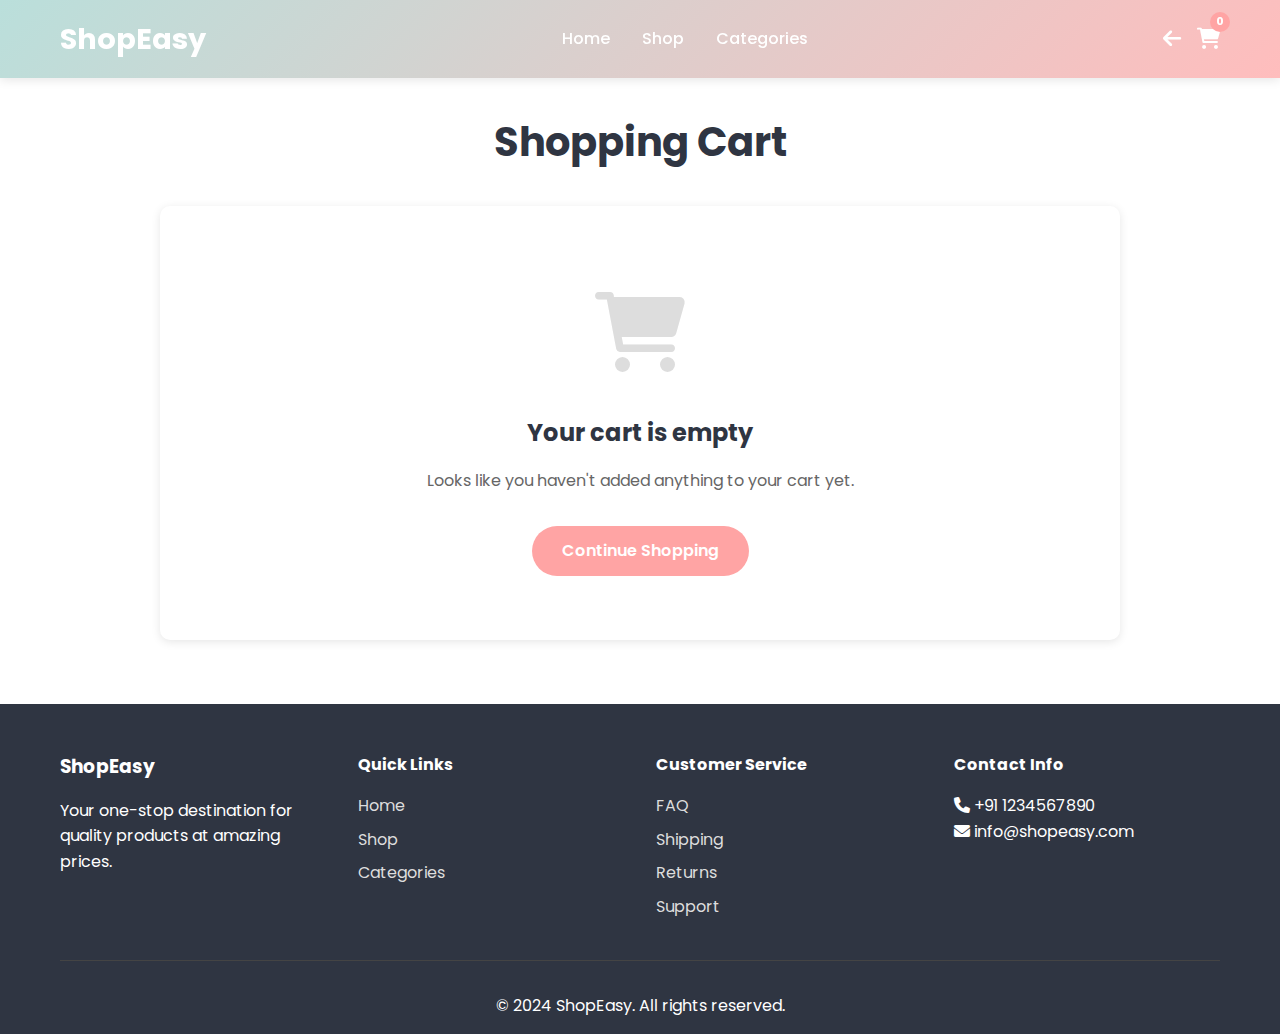
<file: cart.html>
<!DOCTYPE html>
<html lang="en">
<head>
    <meta charset="UTF-8">
    <meta name="viewport" content="width=device-width, initial-scale=1.0">
    <title>Shopping Cart - ShopEasy</title>
    <link href="https://fonts.googleapis.com/css2?family=Poppins:wght@300;400;500;600;700&display=swap" rel="stylesheet">
    <link rel="stylesheet" href="https://cdnjs.cloudflare.com/ajax/libs/font-awesome/6.0.0/css/all.min.css">
    <link rel="stylesheet" href="styles.css">
</head>
<body>
    <!-- Navigation -->
    <nav class="navbar">
        <div class="nav-container">
            <div class="nav-logo">
                <h2><a href="index.html" style="color: white; text-decoration: none;">ShopEasy</a></h2>
            </div>
            <ul class="nav-menu">
                <li class="nav-item">
                    <a href="index.html" class="nav-link">Home</a>
                </li>
                <li class="nav-item">
                    <a href="index.html#shop" class="nav-link">Shop</a>
                </li>
                <li class="nav-item">
                    <a href="index.html#categories" class="nav-link">Categories</a>
                </li>
            </ul>
            <div class="nav-icons">
                <a href="index.html" class="nav-icon">
                    <i class="fas fa-arrow-left"></i>
                </a>
                <a href="cart.html" class="nav-icon active">
                    <i class="fas fa-shopping-cart"></i>
                    <span class="cart-count">0</span>
                </a>
            </div>
            <div class="hamburger">
                <span class="bar"></span>
                <span class="bar"></span>
                <span class="bar"></span>
            </div>
        </div>
    </nav>

    <!-- Cart Page -->
    <div class="cart-page">
        <div class="cart-container">
            <h1 class="cart-header" style="font-size: 2.5rem; margin-bottom: 2rem; text-align: center; color: #2f3542;">Shopping Cart</h1>
            
            <!-- Cart Items -->
            <div id="cart-items-container">
                <!-- Cart items will be dynamically loaded here -->
            </div>

            <!-- Cart Summary -->
            <div style="max-width: 500px; margin: 2rem auto;" id="cart-summary-container">
                <!-- Cart summary will be loaded here -->
            </div>
        </div>
    </div>

    <!-- Footer -->
    <footer class="footer">
        <div class="container">
            <div class="footer-content">
                <div class="footer-section">
                    <h3>ShopEasy</h3>
                    <p>Your one-stop destination for quality products at amazing prices.</p>
                </div>
                <div class="footer-section">
                    <h4>Quick Links</h4>
                    <ul>
                        <li><a href="index.html">Home</a></li>
                        <li><a href="index.html#shop">Shop</a></li>
                        <li><a href="index.html#categories">Categories</a></li>
                    </ul>
                </div>
                <div class="footer-section">
                    <h4>Customer Service</h4>
                    <ul>
                        <li><a href="#">FAQ</a></li>
                        <li><a href="#">Shipping</a></li>
                        <li><a href="#">Returns</a></li>
                        <li><a href="#">Support</a></li>
                    </ul>
                </div>
                <div class="footer-section">
                    <h4>Contact Info</h4>
                    <p><i class="fas fa-phone"></i> +91 1234567890</p>
                    <p><i class="fas fa-envelope"></i> info@shopeasy.com</p>
                </div>
            </div>
            <div class="footer-bottom">
                <p>&copy; 2024 ShopEasy. All rights reserved.</p>
            </div>
        </div>
    </footer>

    <script src="script.js"></script>
    <script src="cart-script.js"></script>
</body>
</html>
</file>
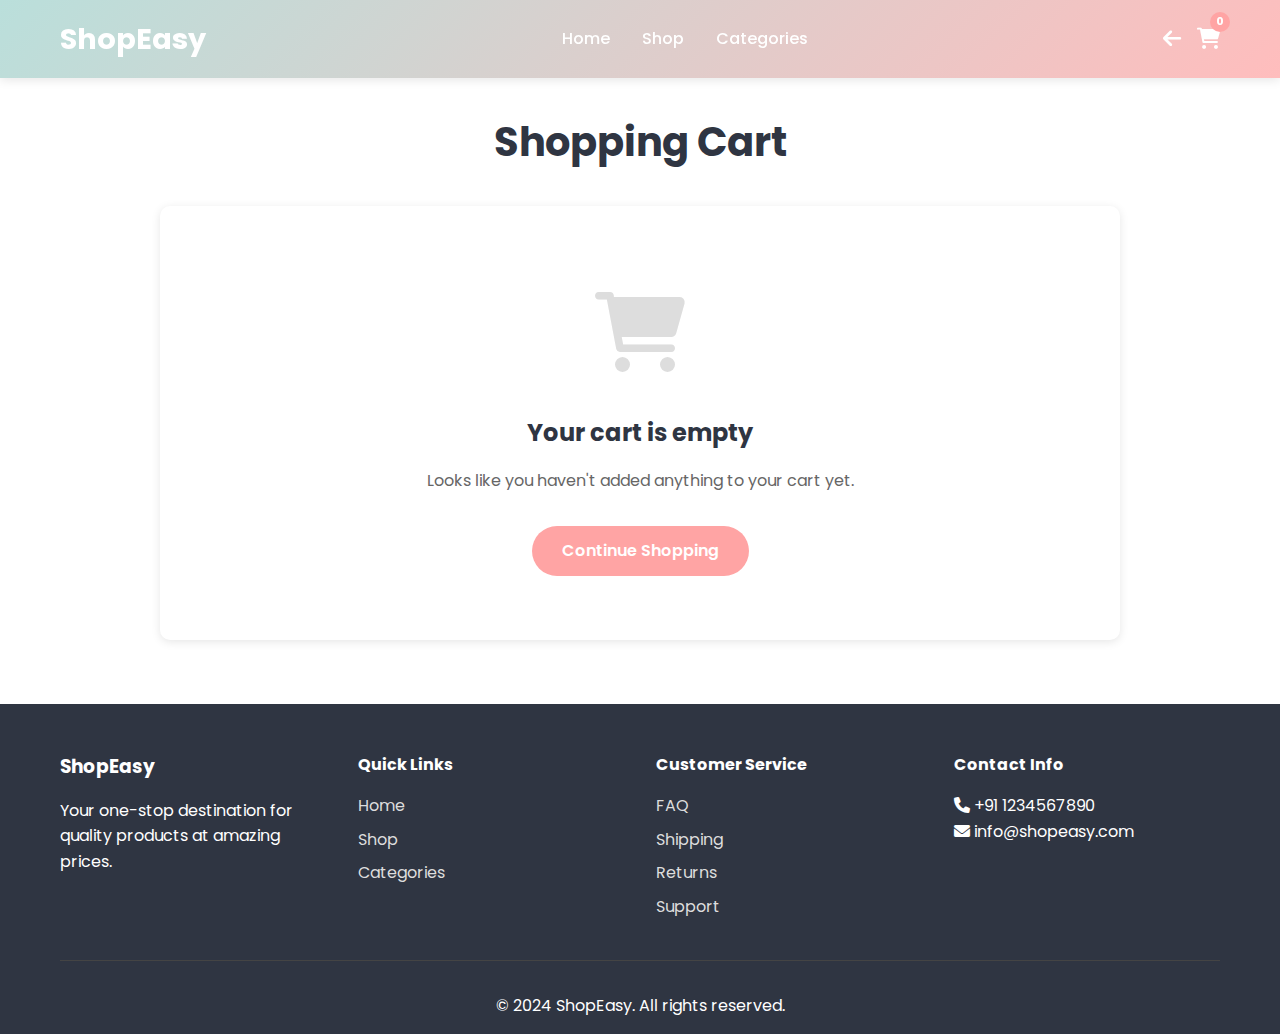
<file: checkout.html>
<!DOCTYPE html>
<html lang="en">
<head>
    <meta charset="UTF-8">
    <meta name="viewport" content="width=device-width, initial-scale=1.0">
    <title>Checkout - ShopEasy</title>
    <link href="https://fonts.googleapis.com/css2?family=Poppins:wght@300;400;500;600;700&display=swap" rel="stylesheet">
    <link rel="stylesheet" href="https://cdnjs.cloudflare.com/ajax/libs/font-awesome/6.0.0/css/all.min.css">
    <link rel="stylesheet" href="styles.css">
    <style>
        .checkout-container {
            max-width: 1000px;
            margin: 2rem auto;
            padding: 0 20px;
            display: grid;
            grid-template-columns: 1fr 1fr;
            gap: 2rem;
        }

        .checkout-form {
            background: white;
            padding: 2rem;
            border-radius: 10px;
            box-shadow: 0 2px 10px rgba(0,0,0,0.1);
        }

        .form-group {
            margin-bottom: 1.5rem;
        }

        .form-group label {
            display: block;
            margin-bottom: 0.5rem;
            font-weight: 600;
            color: #2f3542;
        }

        .form-group input,
        .form-group select {
            width: 100%;
            padding: 12px;
            border: 1px solid #ddd;
            border-radius: 5px;
            font-size: 1rem;
            font-family: 'Poppins', sans-serif;
        }

.form-group input:focus,
.form-group select:focus {
    outline: none;
    border-color: #FFA4A4;
}

        .payment-methods {
            display: flex;
            flex-direction: column;
            gap: 1rem;
        }

        .payment-option {
            display: flex;
            align-items: center;
            padding: 1rem;
            border: 2px solid #ddd;
            border-radius: 5px;
            cursor: pointer;
            transition: all 0.3s;
        }

.payment-option:hover {
    border-color: #FFA4A4;
}

        .payment-option input[type="radio"] {
            margin-right: 1rem;
        }

        .order-summary {
            background: white;
            padding: 2rem;
            border-radius: 10px;
            box-shadow: 0 2px 10px rgba(0,0,0,0.1);
            height: fit-content;
            position: sticky;
            top: 100px;
        }

        .summary-item {
            display: flex;
            justify-content: space-between;
            padding: 1rem 0;
            border-bottom: 1px solid #eee;
        }

        .summary-item:last-child {
            border-bottom: none;
        }

        @media (max-width: 768px) {
            .checkout-container {
                grid-template-columns: 1fr;
            }

            .order-summary {
                position: static;
            }
        }

        .success-message {
            display: none;
            text-align: center;
            padding: 3rem;
            background: white;
            border-radius: 10px;
            box-shadow: 0 2px 10px rgba(0,0,0,0.1);
        }

        .success-message.show {
            display: block;
        }

        .success-icon {
            font-size: 5rem;
            color: #4CAF50;
            margin-bottom: 1rem;
        }
    </style>
</head>
<body>
    <!-- Navigation -->
    <nav class="navbar">
        <div class="nav-container">
            <div class="nav-logo">
                <h2><a href="index.html" style="color: white; text-decoration: none;">ShopEasy</a></h2>
            </div>
            <ul class="nav-menu">
                <li class="nav-item">
                    <a href="index.html" class="nav-link">Home</a>
                </li>
                <li class="nav-item">
                    <a href="index.html#shop" class="nav-link">Shop</a>
                </li>
                <li class="nav-item">
                    <a href="index.html#categories" class="nav-link">Categories</a>
                </li>
            </ul>
            <div class="nav-icons">
                <a href="index.html" class="nav-icon">
                    <i class="fas fa-arrow-left"></i>
                </a>
                <a href="cart.html" class="nav-icon">
                    <i class="fas fa-shopping-cart"></i>
                    <span class="cart-count">0</span>
                </a>
            </div>
            <div class="hamburger">
                <span class="bar"></span>
                <span class="bar"></span>
                <span class="bar"></span>
            </div>
        </div>
    </nav>

    <!-- Checkout Page -->
    <div class="checkout-page" style="padding: 2rem 0 4rem; min-height: 80vh;">
        <div class="checkout-container" id="checkout-container">
            <!-- Checkout Form -->
            <div class="checkout-form">
                <h2 style="margin-bottom: 2rem; color: #2f3542;">Shipping Details</h2>
                
                <form id="checkout-form">
                    <div class="form-group">
                        <label for="name">Full Name *</label>
                        <input type="text" id="name" name="name" required>
                    </div>

                    <div class="form-group">
                        <label for="email">Email Address *</label>
                        <input type="email" id="email" name="email" required>
                    </div>

                    <div class="form-group">
                        <label for="phone">Phone Number *</label>
                        <input type="tel" id="phone" name="phone" required>
                    </div>

                    <div class="form-group">
                        <label for="address">Street Address *</label>
                        <input type="text" id="address" name="address" required>
                    </div>

                    <div class="form-group">
                        <label for="city">City *</label>
                        <input type="text" id="city" name="city" required>
                    </div>

                    <div class="form-group">
                        <label for="pincode">Pincode *</label>
                        <input type="text" id="pincode" name="pincode" required>
                    </div>

                    <div class="form-group">
                        <label for="state">State *</label>
                        <input type="text" id="state" name="state" required>
                    </div>

                    <div class="form-group">
                        <label>Payment Method *</label>
                        <div class="payment-methods">
                            <div class="payment-option">
                                <input type="radio" id="cod" name="payment" value="cod" checked>
                                <label for="cod" style="margin: 0; font-weight: normal; cursor: pointer;">
                                    Cash on Delivery (COD)
                                </label>
                            </div>
                            <div class="payment-option">
                                <input type="radio" id="card" name="payment" value="card">
                                <label for="card" style="margin: 0; font-weight: normal; cursor: pointer;">
                                    Credit/Debit Card
                                </label>
                            </div>
                            <div class="payment-option">
                                <input type="radio" id="upi" name="payment" value="upi">
                                <label for="upi" style="margin: 0; font-weight: normal; cursor: pointer;">
                                    UPI Payment
                                </label>
                            </div>
                            <div class="payment-option">
                                <input type="radio" id="netbanking" name="payment" value="netbanking">
                                <label for="netbanking" style="margin: 0; font-weight: normal; cursor: pointer;">
                                    Net Banking
                                </label>
                            </div>
                        </div>
                    </div>

                    <button type="submit" class="btn btn-primary" style="width: 100%; padding: 15px; font-size: 1.1rem;">
                        Place Order
                    </button>
                </form>
            </div>

            <!-- Order Summary -->
            <div class="order-summary">
                <h2 style="margin-bottom: 1.5rem; color: #2f3542;">Order Summary</h2>
                <div id="order-items">
                    <!-- Order items will be loaded here -->
                </div>
                <div style="margin-top: 2rem; padding-top: 2rem; border-top: 2px solid #eee;">
                    <div class="summary-item">
                        <span><strong>Subtotal</strong></span>
                        <span id="checkout-subtotal">$0.00</span>
                    </div>
                    <div class="summary-item">
                        <span><strong>Shipping</strong></span>
                        <span id="checkout-shipping">$0.00</span>
                    </div>
                    <div class="summary-item">
                        <span><strong>Tax</strong></span>
                        <span id="checkout-tax">$0.00</span>
                    </div>
                    <div class="summary-item" style="font-size: 1.3rem; font-weight: 700; color: #FFA4A4;">
                        <span><strong>Total</strong></span>
                        <span id="checkout-total">$0.00</span>
                    </div>
                </div>
                <a href="cart.html" style="display: inline-block; margin-top: 1rem; color: #FFA4A4; text-decoration: none;">
                    <i class="fas fa-arrow-left"></i> Back to Cart
                </a>
            </div>
        </div>

        <!-- Success Message -->
        <div class="success-message" id="success-message">
            <div class="success-icon">
                <i class="fas fa-check-circle"></i>
            </div>
            <h2 style="color: #4CAF50; margin-bottom: 1rem;">Order Placed Successfully!</h2>
            <p style="color: #666; margin-bottom: 2rem;">
                Thank you for your purchase. Your order will be delivered soon.
            </p>
            <p style="color: #666; margin-bottom: 2rem;">
                Order ID: <strong id="order-id"></strong>
            </p>
            <a href="index.html" class="btn btn-primary">Continue Shopping</a>
        </div>
    </div>

    <!-- Footer -->
    <footer class="footer">
        <div class="container">
            <div class="footer-content">
                <div class="footer-section">
                    <h3>ShopEasy</h3>
                    <p>Your one-stop destination for quality products at amazing prices.</p>
                </div>
                <div class="footer-section">
                    <h4>Quick Links</h4>
                    <ul>
                        <li><a href="index.html">Home</a></li>
                        <li><a href="index.html#shop">Shop</a></li>
                        <li><a href="index.html#categories">Categories</a></li>
                    </ul>
                </div>
                <div class="footer-section">
                    <h4>Customer Service</h4>
                    <ul>
                        <li><a href="#">FAQ</a></li>
                        <li><a href="#">Shipping</a></li>
                        <li><a href="#">Returns</a></li>
                        <li><a href="#">Support</a></li>
                    </ul>
                </div>
                <div class="footer-section">
                    <h4>Contact Info</h4>
                    <p><i class="fas fa-phone"></i> +91 1234567890</p>
                    <p><i class="fas fa-envelope"></i> info@shopeasy.com</p>
                </div>
            </div>
            <div class="footer-bottom">
                <p>&copy; 2024 ShopEasy. All rights reserved.</p>
            </div>
        </div>
    </footer>

    <script src="script.js"></script>
    <script src="checkout-script.js"></script>
</body>
</html>
</file>
<file: styles.css>
/* Global Styles */
* {
    margin: 0;
    padding: 0;
    box-sizing: border-box;
}

body {
    font-family: 'Poppins', sans-serif;
    line-height: 1.6;
    color: #333;
    overflow-x: hidden;
}

.container {
    max-width: 1200px;
    margin: 0 auto;
    padding: 0 20px;
}

/* Navigation */
.navbar {
    background: linear-gradient(135deg, #BADFDB 0%, #FFBDBD 100%);
    padding: 1rem 0;
    position: sticky;
    top: 0;
    z-index: 1000;
    box-shadow: 0 2px 10px rgba(0,0,0,0.1);
}

.nav-container {
    max-width: 1200px;
    margin: 0 auto;
    padding: 0 20px;
    display: flex;
    justify-content: space-between;
    align-items: center;
}

.nav-logo h2 {
    color: white;
    font-size: 1.8rem;
}

.nav-menu {
    display: flex;
    list-style: none;
    gap: 2rem;
}

.nav-link {
    color: white;
    text-decoration: none;
    font-weight: 500;
    transition: opacity 0.3s;
}

.nav-link:hover {
    opacity: 0.8;
}

.nav-icons {
    display: flex;
    gap: 1rem;
}

.nav-icon {
    color: white;
    font-size: 1.3rem;
    position: relative;
    text-decoration: none;
}

.cart-count {
    position: absolute;
    top: -10px;
    right: -10px;
    background: #FFA4A4;
    color: white;
    border-radius: 50%;
    width: 20px;
    height: 20px;
    display: flex;
    align-items: center;
    justify-content: center;
    font-size: 0.7rem;
    font-weight: bold;
}

.hamburger {
    display: none;
    flex-direction: column;
    cursor: pointer;
}

.bar {
    width: 25px;
    height: 3px;
    background: white;
    margin: 3px 0;
    transition: 0.3s;
}

/* Hero Section */
.hero {
    background: linear-gradient(135deg, #BADFDB 0%, #FFBDBD 100%);
    padding: 4rem 0;
    color: white;
}

.hero-container {
    max-width: 1200px;
    margin: 0 auto;
    padding: 0 20px;
    display: grid;
    grid-template-columns: 1fr 1fr;
    gap: 3rem;
    align-items: center;
}

.hero-content h1 {
    font-size: 3rem;
    margin-bottom: 1rem;
}

.hero-content p {
    font-size: 1.2rem;
    margin-bottom: 2rem;
    opacity: 0.9;
}

.hero-image img {
    width: 100%;
    border-radius: 10px;
    box-shadow: 0 10px 30px rgba(0,0,0,0.2);
}

/* Buttons */
.btn {
    padding: 12px 30px;
    border: none;
    border-radius: 25px;
    cursor: pointer;
    font-size: 1rem;
    font-weight: 600;
    text-decoration: none;
    display: inline-block;
    transition: all 0.3s;
}

.btn-primary {
    background: #FFA4A4;
    color: white;
}

.btn-primary:hover {
    background: #FFBDBD;
    transform: translateY(-2px);
    box-shadow: 0 5px 15px rgba(255, 164, 164, 0.4);
}

.btn-secondary {
    background: #BADFDB;
    color: white;
}

.btn-secondary:hover {
    background: #9FD5D1;
}

/* Featured Products */
.featured-products,
.section {
    padding: 4rem 0;
}

.section-title {
    text-align: center;
    font-size: 2.5rem;
    margin-bottom: 3rem;
    color: #2f3542;
}

.products-grid {
    display: grid;
    grid-template-columns: repeat(auto-fill, minmax(250px, 1fr));
    gap: 2rem;
    margin-top: 2rem;
}

.product-card {
    background: white;
    border-radius: 10px;
    overflow: hidden;
    box-shadow: 0 5px 15px rgba(0,0,0,0.1);
    transition: transform 0.3s, box-shadow 0.3s;
    cursor: pointer;
}

.product-card:hover {
    transform: translateY(-5px);
    box-shadow: 0 10px 30px rgba(0,0,0,0.2);
}

.product-image {
    width: 100%;
    height: 250px;
    object-fit: cover;
}

.product-info {
    padding: 1.5rem;
}

.product-name {
    font-size: 1.2rem;
    margin-bottom: 0.5rem;
    color: #2f3542;
}

.product-price {
    font-size: 1.5rem;
    color: #FFA4A4;
    font-weight: 600;
}

/* Categories */
.categories {
    background: #FCF9EA;
}

.categories-grid {
    display: grid;
    grid-template-columns: repeat(auto-fit, minmax(250px, 1fr));
    gap: 2rem;
}

.category-card {
    background: white;
    border-radius: 10px;
    overflow: hidden;
    box-shadow: 0 5px 15px rgba(0,0,0,0.1);
    transition: transform 0.3s, box-shadow 0.3s;
    cursor: pointer;
    text-decoration: none;
    color: inherit;
}

.category-card:hover {
    transform: translateY(-5px);
    box-shadow: 0 10px 30px rgba(0,0,0,0.2);
}

.category-card img {
    width: 100%;
    height: 200px;
    object-fit: cover;
}

.category-card h3 {
    padding: 1.5rem;
    text-align: center;
    color: #2f3542;
    font-size: 1.3rem;
}

/* Newsletter */
.newsletter {
    background: linear-gradient(135deg, #BADFDB 0%, #FFBDBD 100%);
    padding: 4rem 0;
    color: white;
}

.newsletter-content {
    text-align: center;
}

.newsletter-content h2 {
    font-size: 2.5rem;
    margin-bottom: 1rem;
}

.newsletter-content p {
    font-size: 1.2rem;
    margin-bottom: 2rem;
    opacity: 0.9;
}

.newsletter-form {
    display: flex;
    max-width: 500px;
    margin: 0 auto;
    gap: 1rem;
}

.newsletter-form input {
    flex: 1;
    padding: 12px 20px;
    border: none;
    border-radius: 25px;
    font-size: 1rem;
}

/* Footer */
.footer {
    background: #2f3542;
    color: white;
    padding: 3rem 0 1rem;
}

.footer-content {
    display: grid;
    grid-template-columns: repeat(auto-fit, minmax(250px, 1fr));
    gap: 2rem;
    margin-bottom: 2rem;
}

.footer-section h3,
.footer-section h4 {
    margin-bottom: 1rem;
}

.footer-section ul {
    list-style: none;
}

.footer-section ul li {
    margin-bottom: 0.5rem;
}

.footer-section a {
    color: #ddd;
    text-decoration: none;
    transition: color 0.3s;
}

.footer-section a:hover {
    color: white;
}

.social-links {
    display: flex;
    gap: 1rem;
    margin-top: 1rem;
}

.social-links a {
    font-size: 1.5rem;
}

.footer-bottom {
    text-align: center;
    padding-top: 2rem;
    border-top: 1px solid #444;
}

/* Modal */
.modal {
    display: none;
    position: fixed;
    z-index: 2000;
    left: 0;
    top: 0;
    width: 100%;
    height: 100%;
    background: rgba(0,0,0,0.5);
    animation: fadeIn 0.3s;
}

.modal.active {
    display: flex;
    align-items: center;
    justify-content: center;
}

.modal-content {
    background: white;
    border-radius: 10px;
    padding: 2rem;
    max-width: 600px;
    width: 90%;
    max-height: 80vh;
    overflow-y: auto;
    animation: slideIn 0.3s;
}

@keyframes fadeIn {
    from { opacity: 0; }
    to { opacity: 1; }
}

@keyframes slideIn {
    from { transform: translateY(-50px); opacity: 0; }
    to { transform: translateY(0); opacity: 1; }
}

.modal-header {
    display: flex;
    justify-content: space-between;
    align-items: center;
    margin-bottom: 2rem;
}

.close {
    font-size: 2rem;
    cursor: pointer;
    color: #999;
}

.close:hover {
    color: #333;
}

.modal-footer {
    display: flex;
    gap: 1rem;
    margin-top: 2rem;
}

/* Cart Page Styles */
.cart-page {
    padding: 2rem 0;
}

.cart-container {
    max-width: 1000px;
    margin: 0 auto;
    padding: 0 20px;
}

.cart-header {
    text-align: center;
    margin-bottom: 2rem;
}

.cart-item {
    display: flex;
    background: white;
    border-radius: 10px;
    padding: 1.5rem;
    margin-bottom: 1rem;
    box-shadow: 0 2px 10px rgba(0,0,0,0.1);
    align-items: center;
    gap: 2rem;
}

.cart-item-image {
    width: 120px;
    height: 120px;
    object-fit: cover;
    border-radius: 10px;
}

.cart-item-details {
    flex: 1;
}

.cart-item-name {
    font-size: 1.2rem;
    margin-bottom: 0.5rem;
    color: #2f3542;
}

.cart-item-price {
    font-size: 1.1rem;
    color: #FFA4A4;
    font-weight: 600;
}

.cart-item-actions {
    display: flex;
    align-items: center;
    gap: 1rem;
}

.quantity-controls {
    display: flex;
    align-items: center;
    gap: 1rem;
}

.quantity-btn {
    width: 35px;
    height: 35px;
    border: 1px solid #ddd;
    background: white;
    border-radius: 5px;
    cursor: pointer;
    font-size: 1.2rem;
    transition: all 0.3s;
}

.quantity-btn:hover {
    background: #FFA4A4;
    color: white;
    border-color: #FFA4A4;
}

.quantity-display {
    min-width: 40px;
    text-align: center;
    font-weight: 600;
}

.remove-btn {
    padding: 8px 15px;
    background: #FFA4A4;
    color: white;
    border: none;
    border-radius: 5px;
    cursor: pointer;
    transition: background 0.3s;
}

.remove-btn:hover {
    background: #FFBDBD;
}

.cart-summary {
    background: white;
    border-radius: 10px;
    padding: 2rem;
    box-shadow: 0 2px 10px rgba(0,0,0,0.1);
}

.summary-row {
    display: flex;
    justify-content: space-between;
    margin-bottom: 1rem;
    padding-bottom: 1rem;
    border-bottom: 1px solid #eee;
}

.summary-row.total {
    border-bottom: none;
    font-size: 1.3rem;
    font-weight: 700;
    color: #FFA4A4;
}

.checkout-btn {
    width: 100%;
    padding: 15px;
    background: linear-gradient(135deg, #BADFDB 0%, #FFBDBD 100%);
    color: white;
    border: none;
    border-radius: 5px;
    font-size: 1.1rem;
    font-weight: 600;
    cursor: pointer;
    margin-top: 1rem;
    transition: transform 0.3s;
}

.checkout-btn:hover {
    transform: translateY(-2px);
}

.empty-cart {
    text-align: center;
    padding: 4rem 2rem;
    background: white;
    border-radius: 10px;
    box-shadow: 0 2px 10px rgba(0,0,0,0.1);
}

.empty-cart-icon {
    font-size: 5rem;
    color: #ddd;
    margin-bottom: 1rem;
}

.empty-cart h2 {
    color: #2f3542;
    margin-bottom: 1rem;
}

.empty-cart p {
    color: #666;
    margin-bottom: 2rem;
}

/* Category Page Styles */
.category-header {
    padding: 2rem 0;
    background: #FCF9EA;
}

.category-title {
    text-align: center;
    font-size: 2.5rem;
    color: #2f3542;
    margin-bottom: 1rem;
}

.category-breadcrumb {
    text-align: center;
    color: #666;
}

/* Filters */
.filters-section {
    background: white;
    padding: 1.5rem;
    border-radius: 10px;
    margin-bottom: 2rem;
    box-shadow: 0 2px 10px rgba(0,0,0,0.1);
}

.filter-group {
    margin-bottom: 1rem;
}

.filter-group label {
    display: block;
    margin-bottom: 0.5rem;
    font-weight: 600;
    color: #2f3542;
}

.filter-input,
.filter-select {
    width: 100%;
    padding: 10px;
    border: 1px solid #ddd;
    border-radius: 5px;
    font-size: 1rem;
}

.clear-filters-btn {
    width: 100%;
    padding: 10px;
    background: #BADFDB;
    color: white;
    border: none;
    border-radius: 5px;
    cursor: pointer;
    margin-top: 1rem;
    transition: background 0.3s;
}

.clear-filters-btn:hover {
    background: #9FD5D1;
}

.view-toggle {
    display: flex;
    gap: 0.5rem;
    margin-bottom: 1rem;
}

.view-btn {
    padding: 8px 15px;
    border: 1px solid #ddd;
    background: white;
    border-radius: 5px;
    cursor: pointer;
    transition: all 0.3s;
}

.view-btn.active {
    background: #FFA4A4;
    color: white;
    border-color: #FFA4A4;
}

/* Responsive Design */
@media (max-width: 768px) {
    .nav-menu {
        position: fixed;
        left: -100%;
        top: 70px;
        flex-direction: column;
        background: #BADFDB;
        width: 100%;
        text-align: center;
        transition: 0.3s;
        padding: 2rem 0;
    }

    .nav-menu.active {
        left: 0;
    }

    .hamburger {
        display: flex;
    }

    .hero-container {
        grid-template-columns: 1fr;
        text-align: center;
    }

    .hero-content h1 {
        font-size: 2rem;
    }

    .products-grid {
        grid-template-columns: repeat(auto-fill, minmax(200px, 1fr));
        gap: 1rem;
    }

    .categories-grid {
        grid-template-columns: 1fr;
    }

    .newsletter-form {
        flex-direction: column;
    }

    .cart-item {
        flex-direction: column;
        text-align: center;
    }

    .cart-item-image {
        width: 100%;
        height: 200px;
    }

    .modal-content {
        padding: 1rem;
    }
}
</file>
